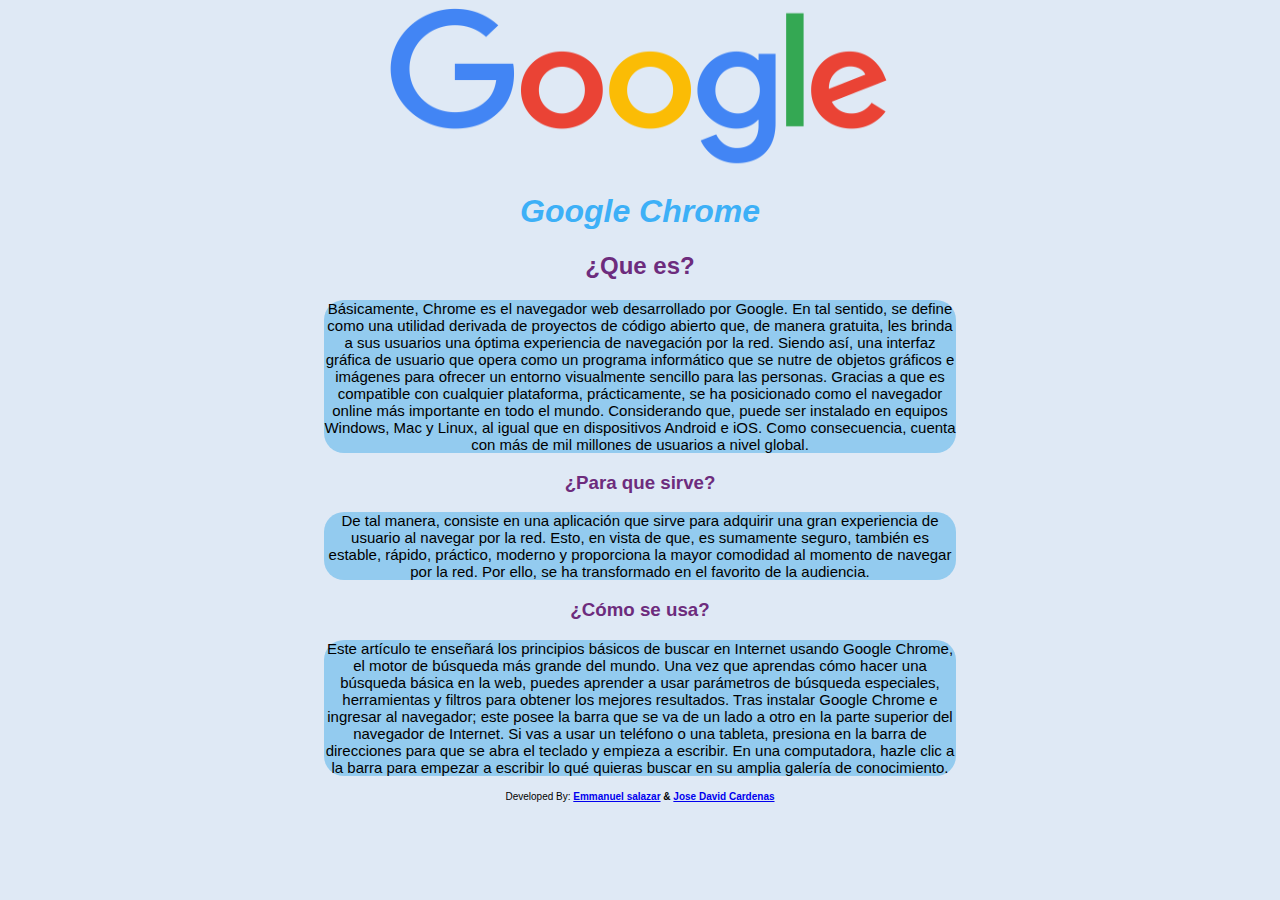
<file: index.html>
<!DOCTYPE html>
<html>
<head>
	<link href="styles/styles.css" rel="stylesheet" type="text/css">
	<meta charset="utf-8">
	<meta name="viewport" content="width=device-width, initial-scale=1">
	<title>This is not Easter Egg</title>
</head>
<body>
	<center>
		<img src="profile/img/gulagula.png" height="160px" width="500px">
	</center>
	<div>
		<h1><i><strong>Google Chrome</strong></i></h1>
	</div>
		<div>
			<h2>¿Que es?</h2>
		</div>
		<div id="p1">
			<p >Básicamente, Chrome es el navegador web desarrollado por Google. En tal sentido, se define como una utilidad derivada de proyectos de código abierto que, de manera gratuita, les brinda a sus usuarios una óptima experiencia de navegación por la red. Siendo así, una interfaz gráfica de usuario que opera como un programa informático que se nutre de objetos gráficos e imágenes para ofrecer un entorno visualmente sencillo para las personas.
            Gracias a que es compatible con cualquier plataforma, prácticamente, se ha posicionado como el navegador online más importante en todo el mundo. Considerando que, puede ser instalado en equipos Windows, Mac y Linux, al igual que en dispositivos Android e iOS. Como consecuencia, cuenta con más de mil millones de usuarios a nivel global.</p>
		</div>
		<div>
			<h3>¿Para que sirve?</h3>
		</div>
		<div id="p1">
			<p>De tal manera, consiste en una aplicación que sirve para adquirir una gran experiencia de usuario al navegar por la red. Esto, en vista de que, es sumamente seguro, también es estable, rápido, práctico, moderno y proporciona la mayor comodidad al momento de navegar por la red. Por ello, se ha transformado en el favorito de la audiencia.</p>
		</div>
		<div>
			<h3>¿Cómo se usa?</h3>
		</div>
		<div id="p1">
			<p> Este artículo te enseñará los principios básicos de buscar en Internet usando Google Chrome, el motor de búsqueda más grande del mundo. Una vez que aprendas cómo hacer una búsqueda básica en la web, puedes aprender a usar parámetros de búsqueda especiales, herramientas y filtros para obtener los mejores resultados.
            Tras instalar Google Chrome e ingresar al navegador; este posee la barra que se va de un lado a otro en la parte superior del navegador de Internet. Si vas a usar un teléfono o una tableta, presiona en la barra de direcciones para que se abra el teclado y empieza a escribir. En una computadora, hazle clic a la barra para empezar a escribir lo qué quieras buscar en su amplia galería de conocimiento.</p>
		</div>
</body>
<footer>
				Developed By: <strong><a href="profile/Emmanuel.html">Emmanuel salazar<a> & <a href="profile/yoshi.html">Jose David Cardenas<a></strong>
			</footer>
</html>
</file>
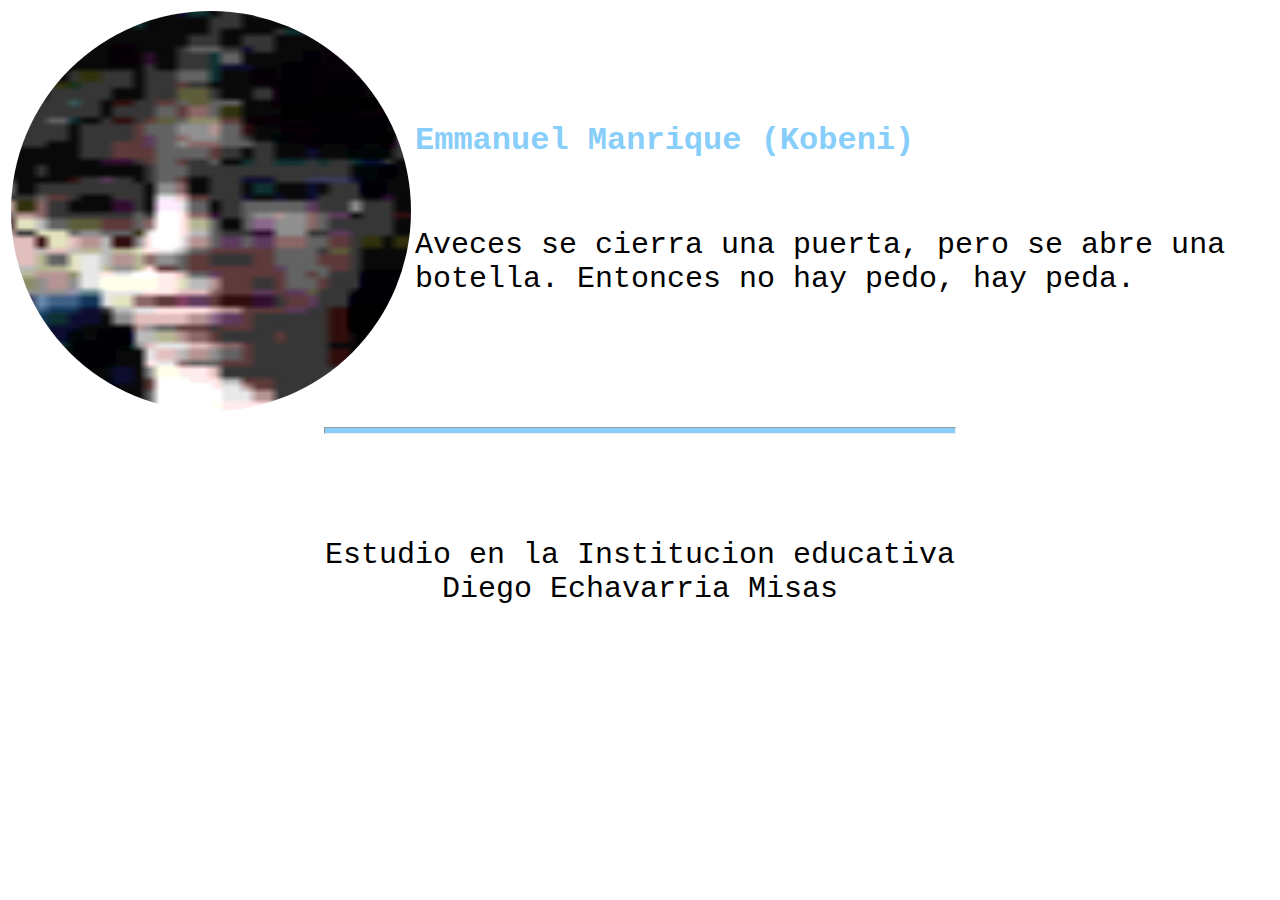
<file: profile/Emmanuel.html>
<!DOCTYPE html>
<html>
    <head>
        <link rel="stylesheet" href="styles/styles.css">
        <title>Mi informacion personal</title>
    </head>
    <body>
        <table>
        <tr>
            <td>
                <img src="img/Emma.jpeg" alt="" height="400px" width="400px" style="border-radius: 50%;" title="Emmanuel Salazar">
            </td>
            <td>
                <h1>Emmanuel Manrique (Kobeni)</h1>
                <br>
                <p>Aveces se cierra una puerta, pero se abre una botella. Entonces no hay pedo, hay peda.<strong> </strong></p>
            </td>
        </tr>
        </table>
        <hr>
        <div><a href="https://www.facebook.com/emmanuel.salazar.73700136" target="_blank"></a></div>
        <br>
        <div><p></p></div>
        <br>
        <div><p>Estudio en la Institucion educativa Diego Echavarria Misas</p></div>
    </body>
</html>
</file>
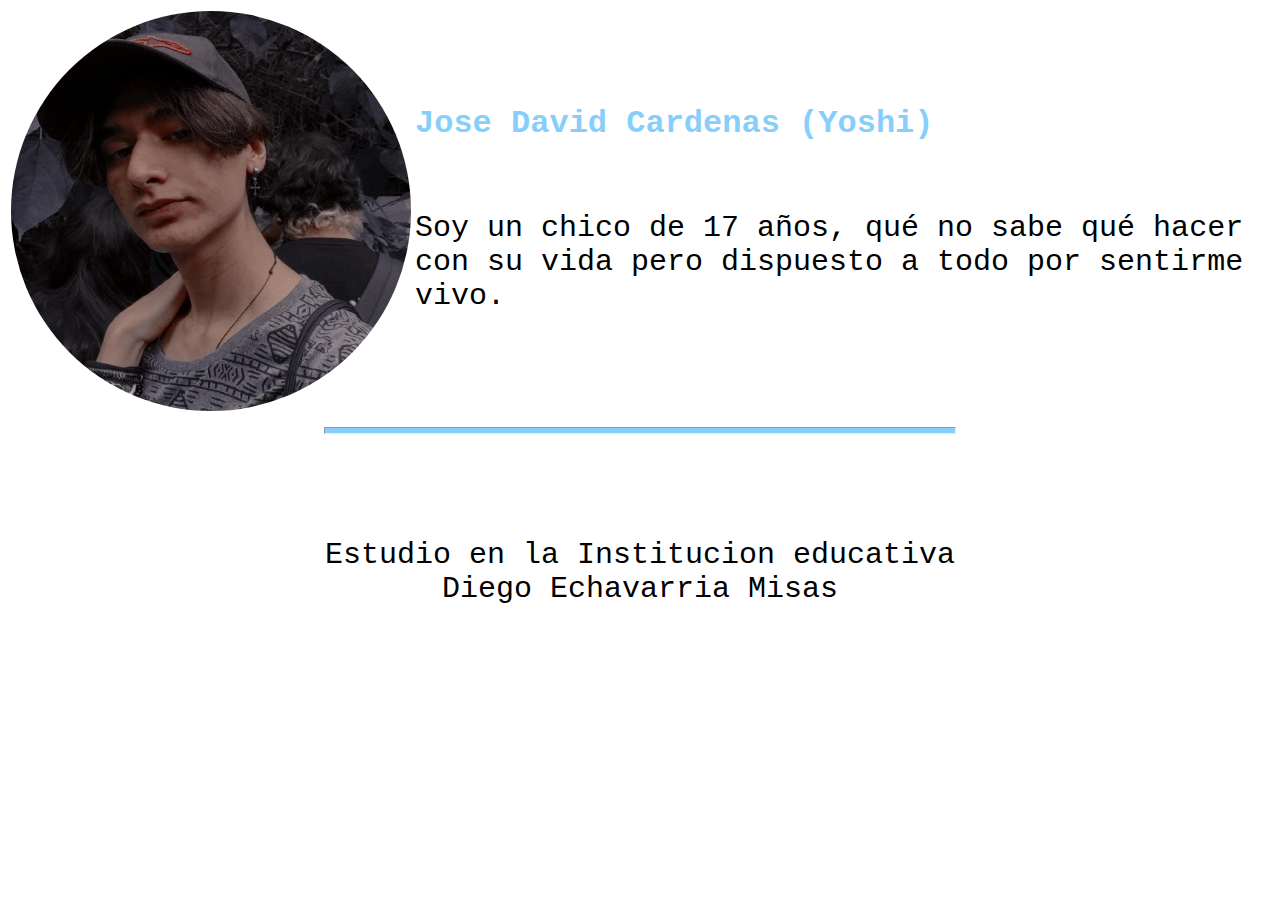
<file: profile/yoshi.html>
<!DOCTYPE html>
<html>
    <head>
        <link rel="stylesheet" href="styles/styles.css">
        <title>Mi informacion personal</title>
    </head>
    <body>
        <table>
        <tr>
            <td>
                <img src="img/yoshi.jpeg" alt="" height="400px" width="400px" style="border-radius: 50%;" title="Yoshi">
            </td>
            <td>
                <h1>Jose David Cardenas (Yoshi)</h1>
                <br>
                <p>Soy un chico de 17 años, qué no sabe qué hacer con su vida pero dispuesto a todo por sentirme vivo.<strong> </strong></p>
            </td>
        </tr>
        </table>
        <hr>
        <div><a href="https://www.facebook.com/emmanuel.salazar.73700136" target="_blank"></a></div>
        <br>
        <div><p></p></div>
        <br>
        <div><p>Estudio en la Institucion educativa Diego Echavarria Misas</p></div>
    </body>
</html>
</file>
<file: styles/styles.css>
body{
    background-color: #dfe9f5;
    font-family: 'Quicksand', sans-serif;
}
div{
    margin-right: 25%;
    margin-left: 25%;
    text-align: center;
}
h1{    
    color: #3db0f7;
}

h2{
    color:  #6d2c7d;
}
h3{
    color:  #6d2c7d;
}
p{
    color: #black;
    font-size: 15px;
}
hr{
    height: 5px;
  margin-left: 25%;
  margin-right: 25%;
  background-color: lightskyblue;
}

#p1{
    background-color: #93cbef;
    border-radius: 20px;
}
footer {
    font-family: 'Smooch Sans', sans-serif;
    font-size: 10px;
    text-align: center;
}
</file>
<file: profile/styles/styles.css>
body{
    font-family: 'Courier New', Courier, monospace;
}
div{
    margin-right: 25%;
    margin-left: 25%;
    text-align: center;
}
h1{
    color: lightskyblue;
}
p{
    font-size: 30px;
}
hr{
    height: 5px;
  margin-left: 25%;
  margin-right: 25%;
  background-color: lightskyblue;
}
a{
    font-size: 25px;
}
</file>
